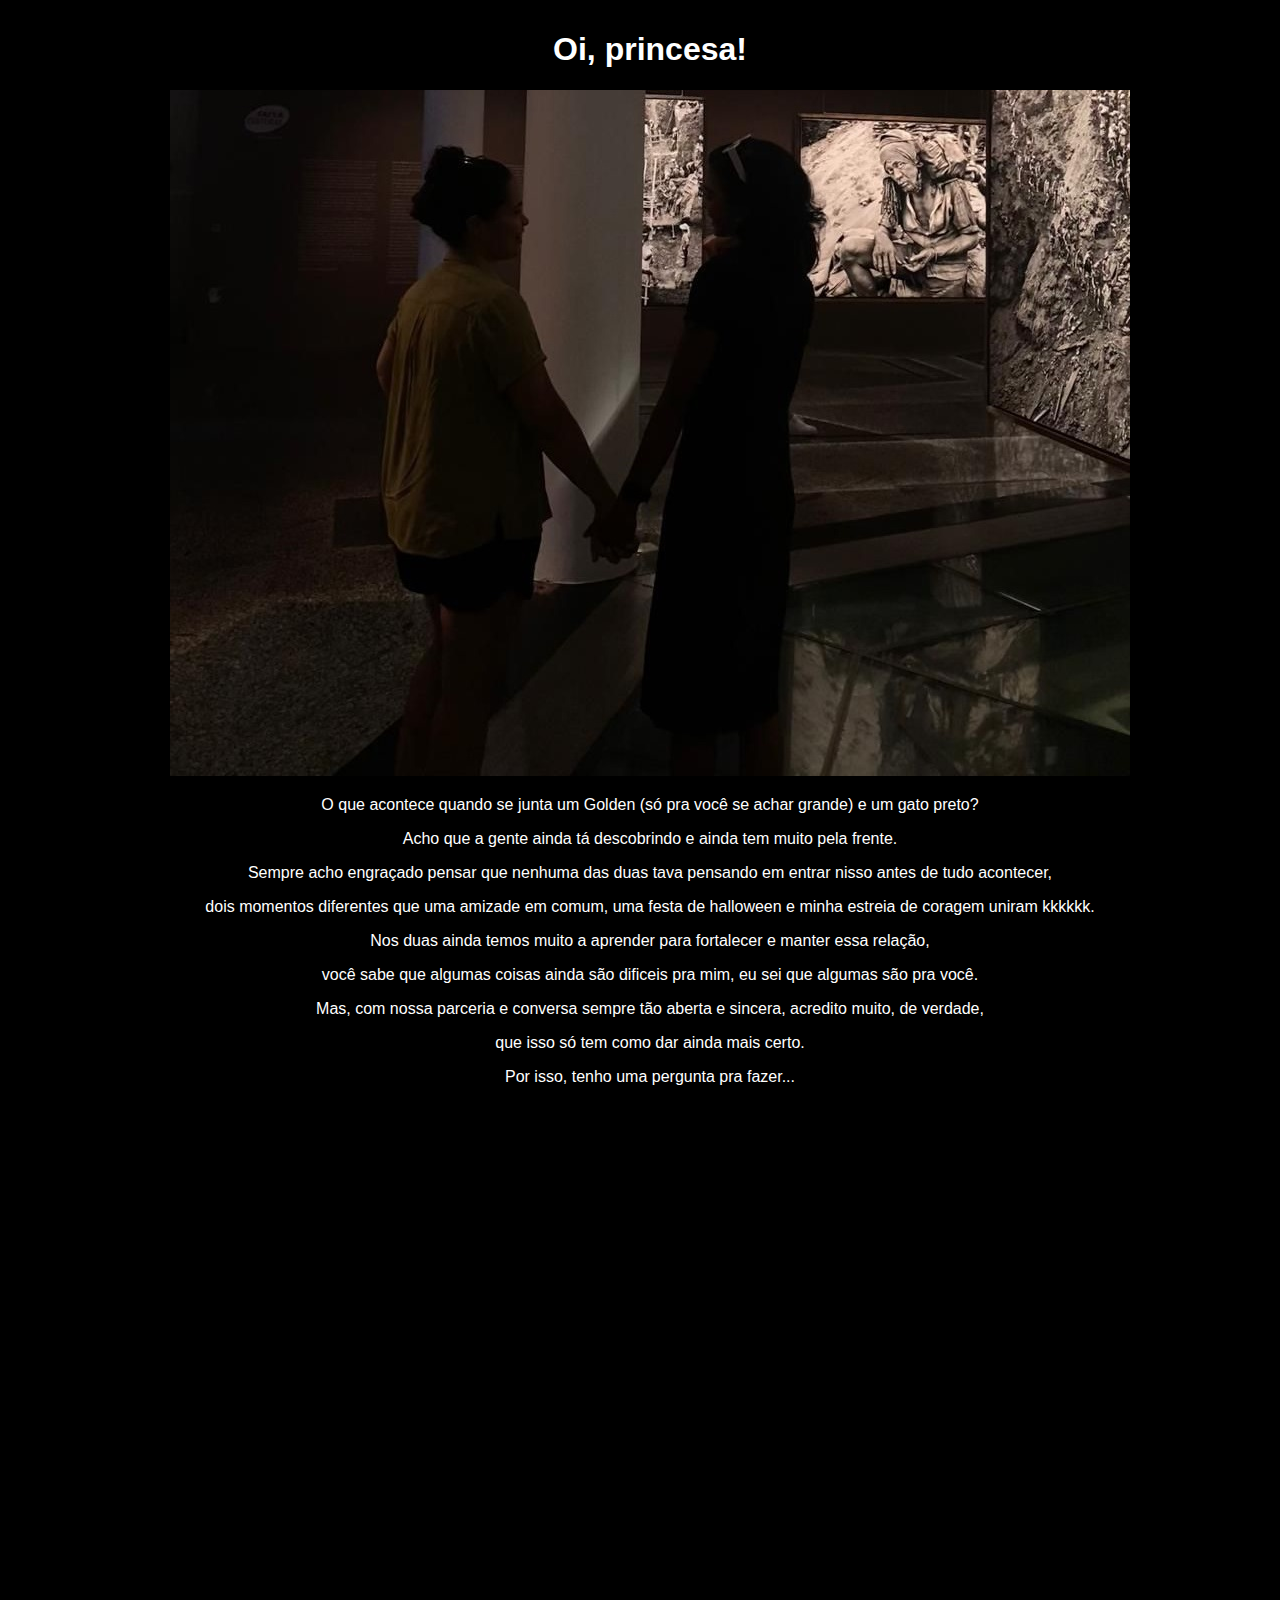
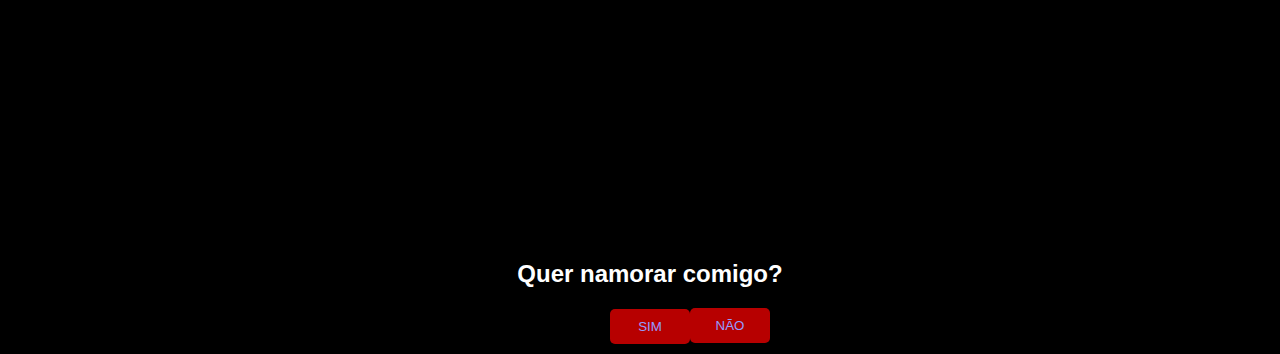
<file: index.html>
<!DOCTYPE html>
<html lang="en">

<head>
    <meta charset="UTF-8">
    <meta http-equiv="X-UA-Compatible" content="IE=edge">
    <meta name="viewport" content="width=device-width, initial-scale=1.0">
    <title>Sem Spoiler Aqui!</title>
    <link rel="stylesheet" href= "style.css">
    <script src="script.js"></script>
</head>

<body>
    <div class="condeudo-rolavel">
    <div id="conteudo">
        <h1>Oi, princesa!</h1>
        <img src="WhatsApp Image 2025-06-12 at 16.22.30.jpeg" alt="NÓS2" class="responsive-img">
        <p>O que acontece quando se junta um Golden (só pra você se achar grande) e um gato preto? </p>
        <p>Acho que a gente ainda tá descobrindo e ainda tem muito pela frente.</p>
        <p>Sempre acho engraçado pensar que nenhuma das duas tava pensando em entrar nisso antes de tudo acontecer,</p>    
        <p>dois momentos diferentes que uma amizade em comum, uma festa de halloween e minha estreia de coragem uniram kkkkkk.</p>
        <p>Nos duas ainda temos muito a aprender para fortalecer e manter essa relação,</p>
        <p>você sabe que algumas coisas ainda são dificeis pra mim, eu sei que algumas são pra você.</p>
        <p>Mas, com nossa parceria e conversa sempre tão aberta e sincera, acredito muito, de verdade,</p>
        <p>que isso só tem como dar ainda mais certo.</p>
        <p>Por isso, tenho uma pergunta pra fazer...</p>   
        <br>
        <br>
        <br>
        <br>
        <br>
        <br>
        <br>
        <br>
        <br>
        <br>
        <br>
        <br>
        <br>
        <br>
        <br>
        <br>
        <br>
        <br>
        <br>
        <br>
        <br>
        <br>
        <br>
        <br>
        <br>
        <br>
        <br>
        <br>
        <br>
        <br>
        <br>
        <br>
        <br>
        <br>
        <br>
        <br>
        <br>
        <br>
        <br>
        <br>
        <br>
        <h2>Quer namorar comigo?</h2>
            <div style="margin: auto;width: 170px;">
                <button class="btn" style="margin-top: 1px;" onclick="sim()">SIM</button>
                <button class="btn" onclick="desvia(this)" onmouseover="desvia(this)" style="position: absolute;">NÃO</button>
            </div>
     </div>
    </div>
</body>

</html>
</file>
<file: style.css>
#conteudo {
    background: #000000;
    width: 100%;
    top: 0;
    left: 0;
    padding: 10px;
    text-align: center;
    font-family: sans-serif;
}

body {
    color: white;
}

.btn {
        background: rgb(183, 0, 0);
        color: rgb(148, 157, 255);
        border: none;
        padding: 10px;
        width: 80px;
        border-radius: 5px;
    }

html, body {
    height: 100%;
    margin: 0;
    padding: 0;
}
</file>
